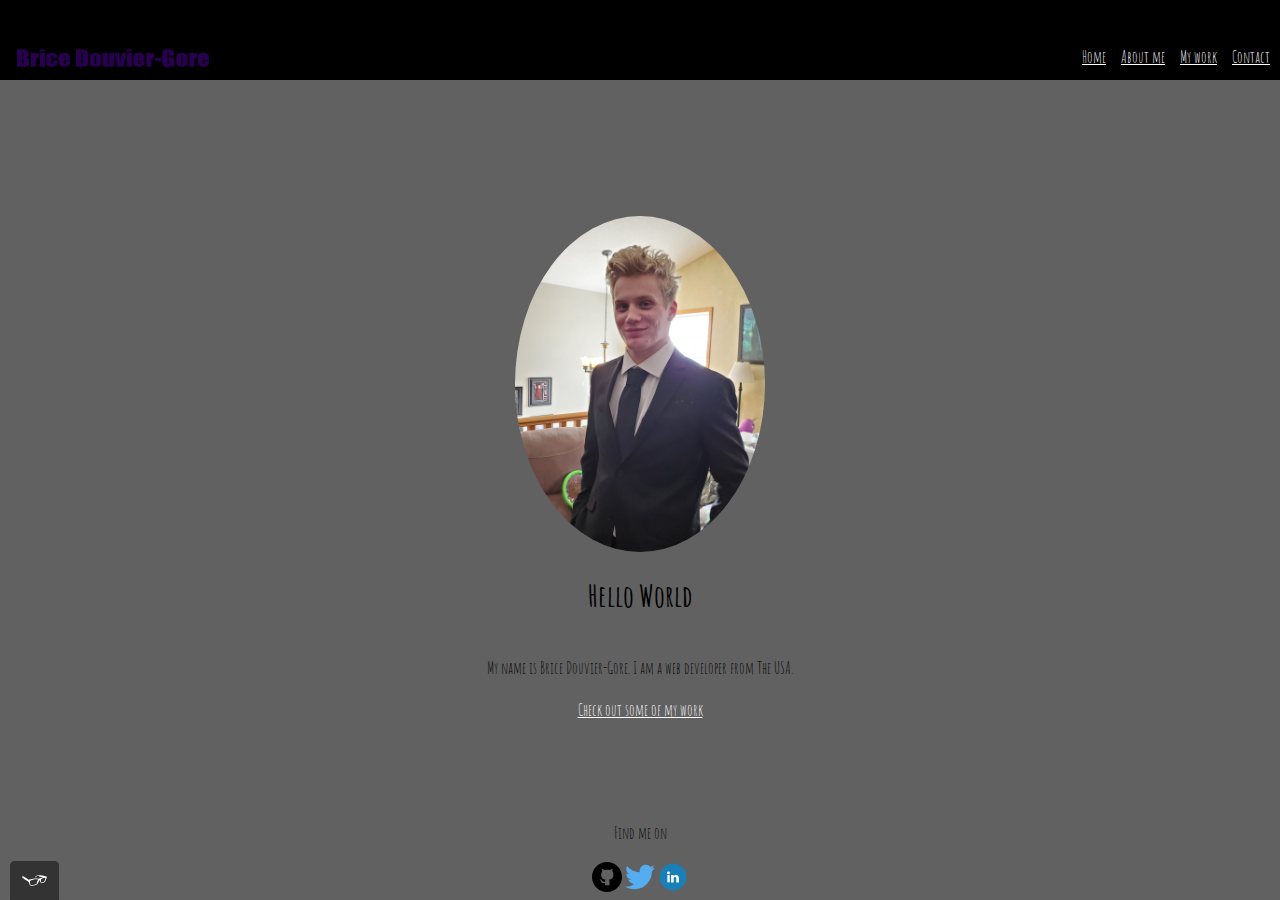
<file: index.html>
<!DOCTYPE html>
<html>

<head>
	<meta charset="utf-8">
	<meta name="viewport" content="width=device-width, iniital-scale=1">
	<title> Brice Douvier-Gore - Portfolio </title>
	<link rel="Icon" href="./img/BDG-Rythmere-Photoshop.png">
	<link rel="stylesheet" type="text/css" href="CSS/normalize.css">
	<link rel="preconnect" href="https://fonts.googleapis.com">
	<link rel="preconnect" href="https://fonts.gstatic.com" crossorigin>
	<link href="https://fonts.googleapis.com/css2?family=Amatic+SC:wght@400;700&display=swap" rel="stylesheet">
	<link rel="stylesheet" type="text/css" href="CSS/styles.production.css">

</head>

<body>
	<div class="container">
	<!-- Add Logo Here -->
	<header class="page-header">
		<img src="img/Logo.png" alt="" class="page-header_item">
		<nav class="main-navigation page-header_item">
			<ul role="menubar" class="navigation-list">
				<li role="presentation">
					<a href="index.html" role="menuitem">Home</a>
				</li>
				<li role="presentation">
					<a href="about.html" role="menuitem">About me</a>
				</li>
				<li role="presentation">
					<a href="work.html" role="menuitem">My work</a>
				</li>
				<li role="presentation">
					<a href="contact.html" role="menuitem">Contact</a>
				</li>
			</ul>
		</nav>
	</header>
	<div class="profile">
		<img src="img/Profile-Portrait.jpg" class="profile_portrait" alt="">
		<h1>Hello World</h1>
		<p>My name is Brice Douvier-Gore. I am a <span>web</span> developer from The USA.</p>
		<a href="work.html">Check out some of my work</a><br>
		<!--
		<a href="#">Default Link</a>
		<button type="button">Default Button</button>
		<button class="button_secondary">Secondary Button</button>
	-->
	</div>
</div>
	<footer class="page-footer">
		<p>Find me on</p>
		<div class="social-media">
			<img src="img/github.svg" alt="Github">
			<img src="img/twitter.svg" alt="Twitter">
			<img src="img/linkedin.svg" alt="LinkedIn">
		</div>
	</footer>
	<script src="js/tota11y.min.js"></script>
</body>

</html>
</file>
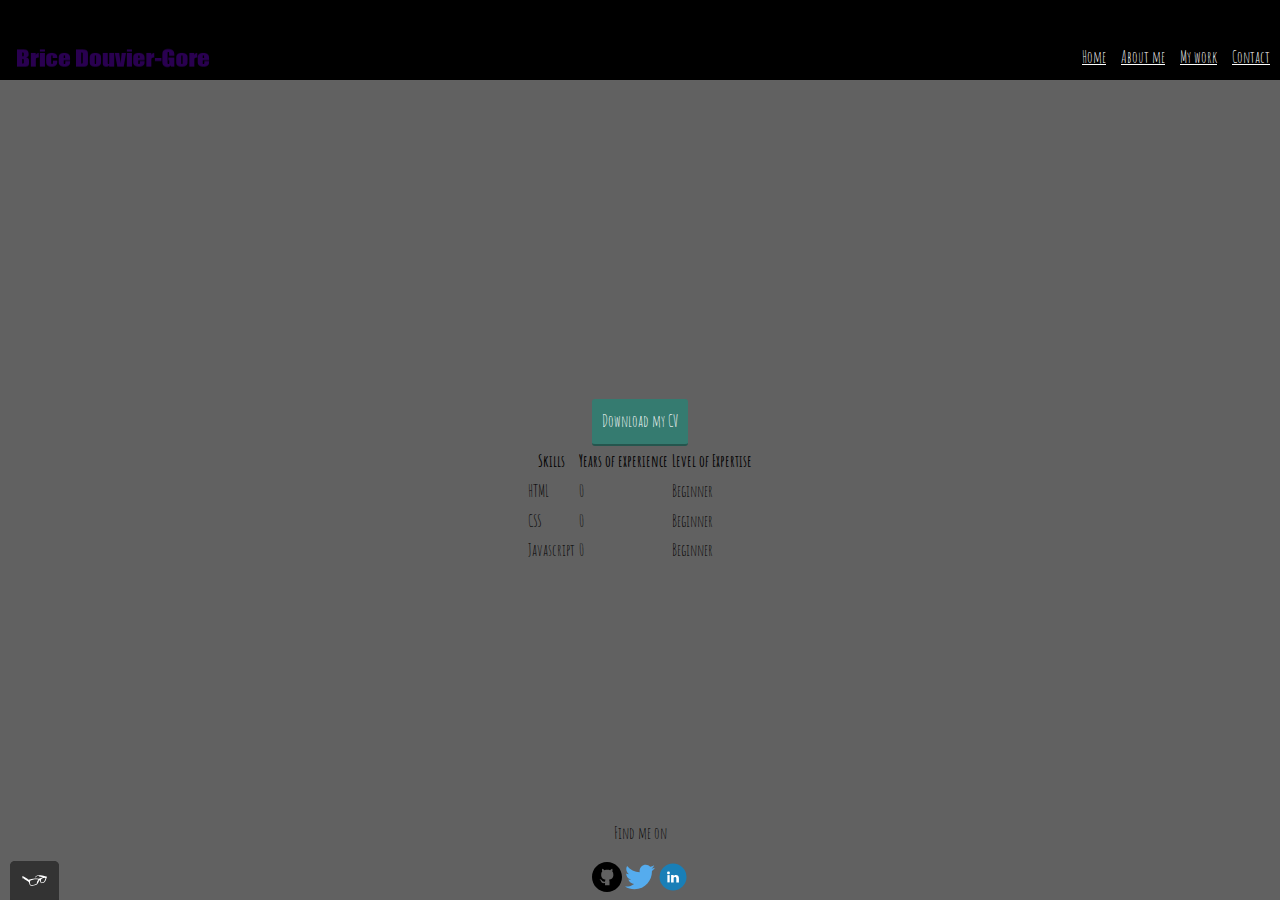
<file: about.html>
<!DOCTYPE html>
<html>

<head>
	<meta charset="utf-8">
	<meta name="viewport" content="width=device-width, iniital-scale=1">
	<title> About Brice Douvier-Gore </title>
	<link rel="Icon" href="./img/BDG-Rythmere-Photoshop.png">
	<link rel="stylesheet" type="text/css" href="CSS/normalize.css">
	<link rel="preconnect" href="https://fonts.googleapis.com">
	<link rel="preconnect" href="https://fonts.gstatic.com" crossorigin>
	<link href="https://fonts.googleapis.com/css2?family=Amatic+SC:wght@400;700&display=swap" rel="stylesheet">
	<link rel="stylesheet" type="text/css" href="CSS/styles.production.css">
</head>

<body>
	<div class="container">
	<!-- Add Logo Here -->
	<header class="page-header">
		<img src="img/Logo.png" alt="" class="page-header_item">
		<nav class="main-navigation page-header_item">
			<ul role="menubar" class="navigation-list">
				<li role="presentation">
					<a href="index.html" role="menuitem">Home</a>
				</li>
				<li role="presentation">
					<a href="about.html" role="menuitem">About me</a>
				</li>
				<li role="presentation">
					<a href="work.html" role="menuitem">My work</a>
				</li>
				<li role="presentation">
					<a href="contact.html" role="menuitem">Contact</a>
				</li>
			</ul>
		</nav>
	</header>
	<div class="profile-about">
		<div class="center-button">
			<!-- Create and add CV -->
			<a href="*" class="button"  download>Download my CV</a>
		</div>
		<table class="table-center">
			<thead>
				<tr>
					<th>Skills</th>
					<th>Years of experience</th>
					<th>Level of Expertise</th>
				</tr>
			</thead>
			<tbody>
				<tr>
					<td>HTML</td>
					<td>0</td>
					<td>Beginner</td>
				</tr>
				<tr>
					<td>CSS</td>
					<td>0</td>
					<td>Beginner</td>
				</tr>
				<tr>
					<td>Javascript</td>
					<td>0</td>
					<td>Beginner</td>
				</tr>
			</tbody>
		</table>
	</div>
</div>
	<footer class="page-footer">
		<p>Find me on</p>
		<div class="social-media">
			<img src="img/github.svg" alt="Github">
			<img src="img/twitter.svg" alt="Twitter">
			<img src="img/linkedin.svg" alt="LinkedIn">
		</div>
	</footer>
	<script src="js/tota11y.min.js"></script>
</body>

</html>
</file>
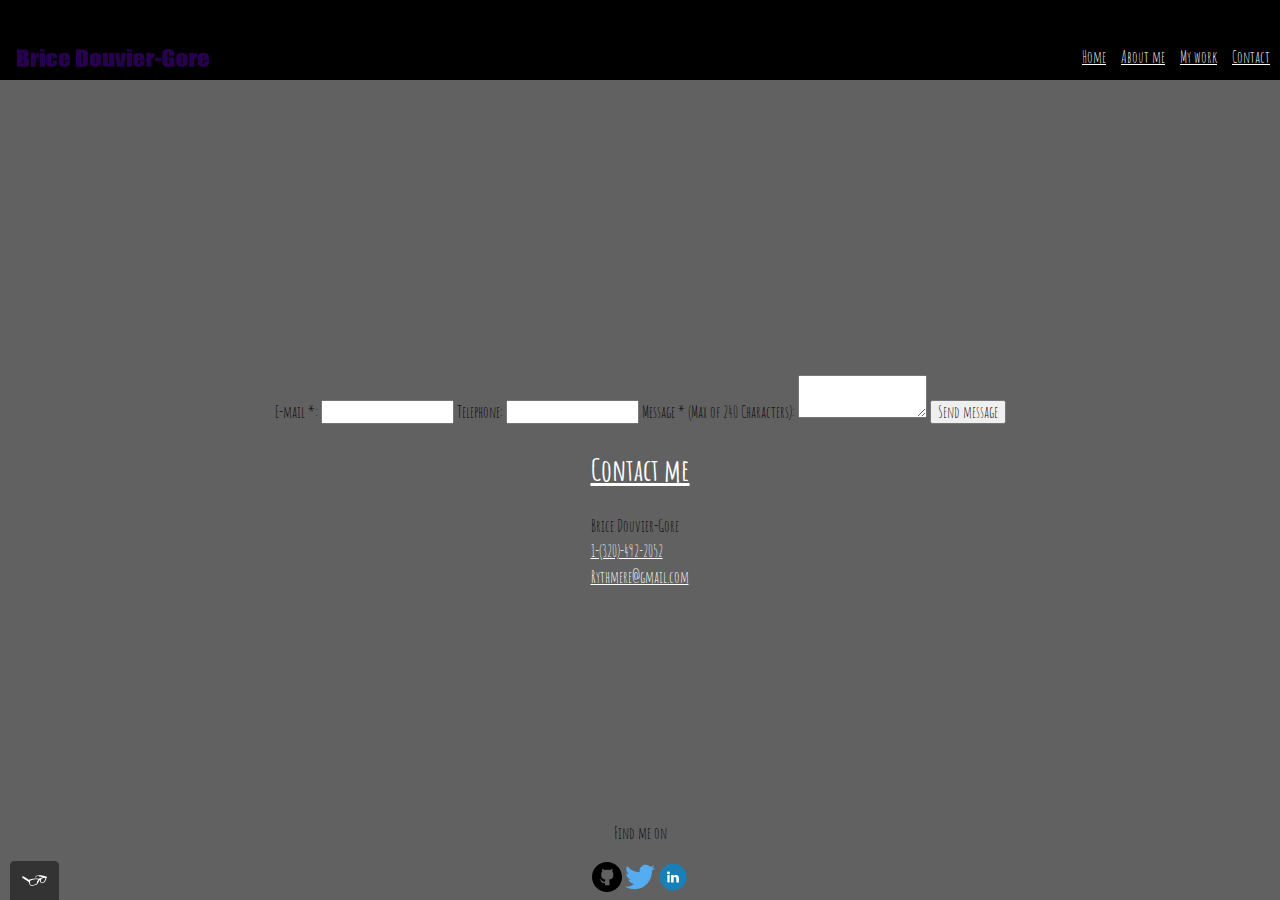
<file: contact.html>
<!DOCTYPE html>
<html>

<head>
	<meta charset="utf-8">
	<meta name="viewport" content="width=device-width, iniital-scale=1">
	<title> Contact Brice Douvier-Gore </title>
	<link rel="Icon" href="./img/BDG-Rythmere-Photoshop.png">
	<link rel="stylesheet" type="text/css" href="CSS/normalize.css">
	<link rel="preconnect" href="https://fonts.googleapis.com">
	<link rel="preconnect" href="https://fonts.gstatic.com" crossorigin>
	<link href="https://fonts.googleapis.com/css2?family=Amatic+SC:wght@400;700&display=swap" rel="stylesheet">
	<link rel="stylesheet" type="text/css" href="CSS/styles.production.css">
</head>

<body>
	<div class="container">
	<!-- Add Logo Here -->
	<header class="page-header">
		<img src="img/Logo.png" alt="" class="page-header_item">
		<nav class="main-navigation page-header_item">
			<ul role="menubar" class="navigation-list">
				<li role="presentation">
					<a href="index.html" role="menuitem">Home</a>
				</li>
				<li role="presentation">
					<a href="about.html" role="menuitem">About me</a>
				</li>
				<li role="presentation">
					<a href="work.html" role="menuitem">My work</a>
				</li>
				<li role="presentation">
					<a href="contact.html" role="menuitem">Contact</a>
				</li>
			</ul>
		</nav>
	</header>
	<div class="profile-contact">
	<div>
		<form action="*" method="post" id="contact-form">
			<label class="standard-label" for="contact-email">E-mail *: </label>
			<input type="email" id="contact-email" required="required">

			<label class="standard-label" for="contact-tel">Telephone: </label>
			<input type="tel" pattern="\d{3}[\-]\d{3}[\-]\d{4}" id="contact-tel" >

			<label class="standard-label" for="message">Message * (Max of 240 Characters):  </label>
			<textarea maxlength="240" required="required" id="message"></textarea>

			<input type="submit" value="Send message">

		</form>
	</div>
	<div class="profile-contact-2">
		<h1><a href="mailto:Rythmere@gmail.com">Contact me</a></h1>
		Brice Douvier-Gore<br>
		<a href="tel:+3204922052" >1-(320)-492-2052</a><br>
		<a href="mailto:Rythmere@gmail.com">Rythmere@gmail.com</a>

	</div>
</div>
</div>
	<footer class="page-footer">
		<p>Find me on</p>
		<div class="social-media">
			<img src="img/github.svg" alt="Github">
			<img src="img/twitter.svg" alt="Twitter">
			<img src="img/linkedin.svg" alt="LinkedIn">
		</div>
	</footer>
	<script src="js/tota11y.min.js"></script>
</body>

</html>
</file>
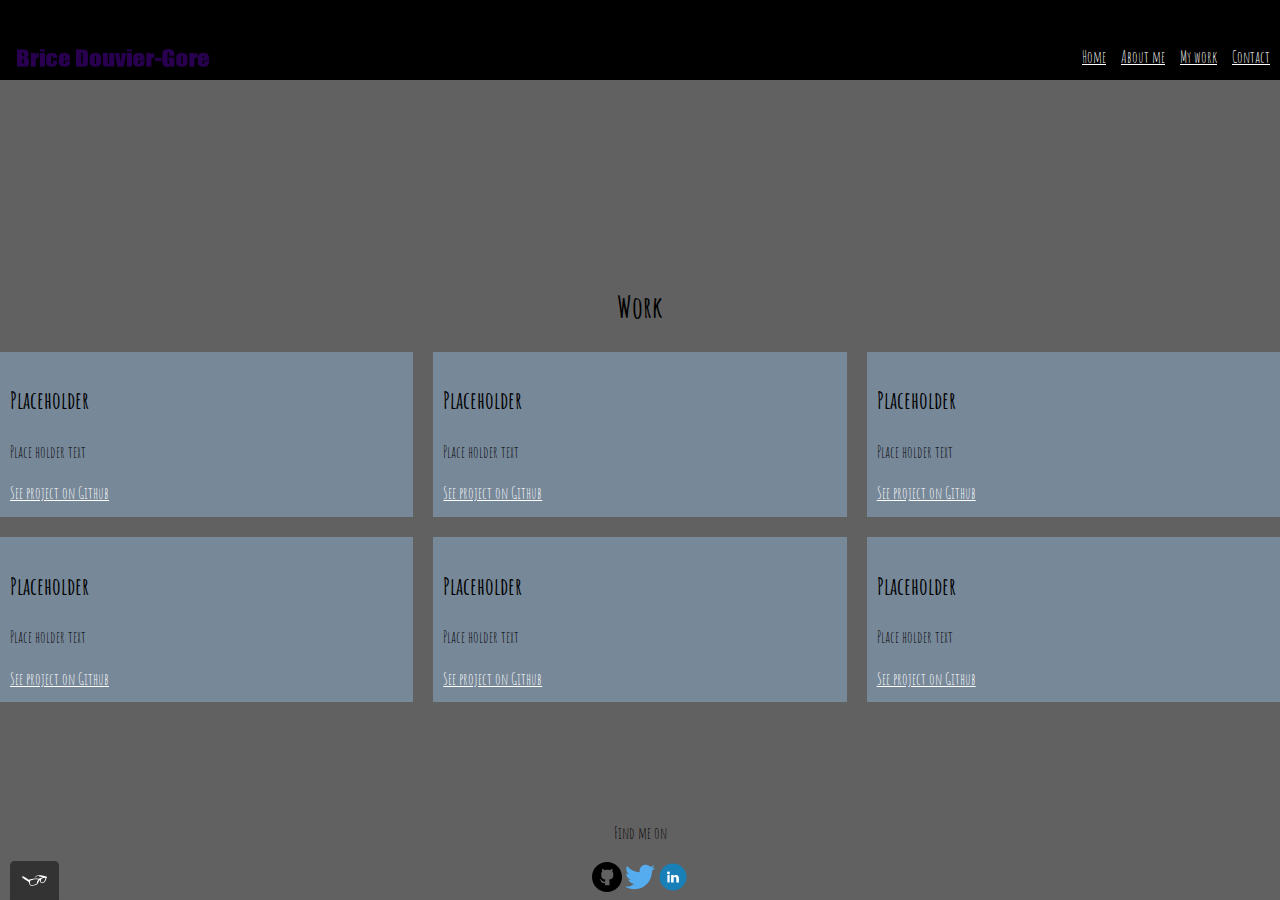
<file: work.html>
<!DOCTYPE html>
<html>

<head>
	<meta charset="utf-8">
	<meta name="viewport" content="width=device-width, iniital-scale=1">
	<title> Brice Douvier-Gore - Work </title>
	<link rel="Icon" href="./img/BDG-Rythmere-Photoshop.png">
	<link rel="stylesheet" type="text/css" href="CSS/normalize.css">
	<link rel="preconnect" href="https://fonts.googleapis.com">
	<link rel="preconnect" href="https://fonts.gstatic.com" crossorigin>
	<link href="https://fonts.googleapis.com/css2?family=Amatic+SC:wght@400;700&display=swap" rel="stylesheet">
	<link rel="stylesheet" type="text/css" href="CSS/styles.production.css">

</head>

<body>
	<div class="container">
	<!-- Add Logo Here -->
	<header class="page-header">
		<img src="img/Logo.png" alt="" class="page-header_item">
		<nav class="main-navigation page-header_item">
			<ul role="menubar" class="navigation-list">
				<li role="presentation">
					<a href="index.html" role="menuitem">Home</a>
				</li>
				<li role="presentation">
					<a href="about.html" role="menuitem">About me</a>
				</li>
				<li role="presentation">
					<a href="work.html" role="menuitem">My work</a>
				</li>
				<li role="presentation">
					<a href="contact.html" role="menuitem">Contact</a>
				</li>
			</ul>
		</nav>
	</header>
	<section class="profile-work">
		<h1 class="work-header">Work</h1>
		<div class="grid">
			<div class="grid_item">
				<h2>Placeholder</h2>
				<p>Place holder text</p>
				<a href="#">See project on Github</a>
			</div>
			<div class="grid_item">
				<h2>Placeholder</h2>
				<p>Place holder text</p>
				<a href="#">See project on Github</a>
			</div>
			<div class="grid_item">
				<h2>Placeholder</h2>
				<p>Place holder text</p>
				<a href="#">See project on Github</a>
			</div>
			<div class="grid_item">
				<h2>Placeholder</h2>
				<p>Place holder text</p>
				<a href="#">See project on Github</a>
			</div>
			<div class="grid_item">
				<h2>Placeholder</h2>
				<p>Place holder text</p>
				<a href="#">See project on Github</a>
			</div>
			<div class="grid_item">
				<h2>Placeholder</h2>
				<p>Place holder text</p>
				<a href="#">See project on Github</a>
			</div>
		</div>
	</section>
</div>
	<footer class="page-footer">
		<p>Find me on</p>
		<div class="social-media">
			<img src="img/github.svg" alt="Github">
			<img src="img/twitter.svg" alt="Twitter">
			<img src="img/linkedin.svg" alt="LinkedIn">
		</div>
	</footer>
	<script src="js/tota11y.min.js"></script>
</body>

</html>
</file>
<file: CSS/styles.production.css>
/*
* Prefixed by https://autoprefixer.github.io
* PostCSS: v8.3.6,
* Autoprefixer: v10.3.1
* Browsers: last 4 version
*/

.container {
	-webkit-box-flex: 1;
	    -ms-flex-positive: 1;
	        flex-grow: 1;
}
body {
	background-color: #616161;
	font-family: 'Amatic SC', sans-serif;
	font-weight: 400;
	font-size: 16px;
	line-height: 1.6;
	height: 100vh;
	display: -webkit-box;
	display: -ms-flexbox;
	display: flex;
	-webkit-box-orient: vertical;
	-webkit-box-direction: normal;
	    -ms-flex-direction: column;
	        flex-direction: column;
}

h1 {
  font-size: 30px;
  font-weight: 700;
}

h2 {
  font-size: 24px;
  font-weight: 700;
}

h3 {
  font-size: 18px;
  font-weight: 700;
}

a {
	color: white;
}

a:visited {
	color: lightslategrey;
}

a:hover,
	a:focus {
		text-decoration: none;
}

a:active {
	color: blue;
}

button {
	border: none;
	display: inline-block;
	font-family: inherit;
	background-color: #357b70;
	color: white;
	text-decoration: none;
	padding: 10px;
	border-radius: 3px;
	border-bottom: 2px solid rgba(0, 0, 0, 0.3);
	-webkit-transition: 0.5s opacity;
	-o-transition: 0.5s opacity;
	transition: 0.5s opacity;
}

.button {
	border: none;
	display: inline-block;
	font-family: inherit;
	background-color: #357b70;
	color: white;
	text-decoration: none;
	padding: 10px;
	border-radius: 3px;
	border-bottom: 2px solid rgba(0, 0, 0, 0.3);
	-webkit-transition: 0.5s opacity;
	-o-transition: 0.5s opacity;
	transition: 0.5s opacity;
}

button:hover,
button:focus,
.button:hover,
.button:focus {
	cursor: pointer;
	opacity: 0.8;
}

.button_secondary {
	background-color: #e0b354;
	color: #2b2b2b;
}

.profile_portrait {
	float: left;
	width: 250px;
	margin: 0 10px;
	border-radius: 50%;
}

.page-footer {
	clear: both;
	display: -webkit-box;
	display: -ms-flexbox;
	display: flex;
	-webkit-box-orient: vertical;
	-webkit-box-direction: normal;
	    -ms-flex-direction: column;
	        flex-direction: column;
	text-align: center;
}

.profile {
	display: -webkit-box;
	display: -ms-flexbox;
	display: flex;
	-webkit-box-orient: vertical;
	-webkit-box-direction: normal;
	    -ms-flex-direction: column;
	        flex-direction: column;
	-webkit-box-pack: center;
	    -ms-flex-pack: center;
	        justify-content: center;
	-webkit-box-align: center;
	    -ms-flex-align: center;
	        align-items: center;
	min-height: 100%;
}

.profile-about {
	display: -webkit-box;
	display: -ms-flexbox;
	display: flex;
	-webkit-box-orient: vertical;
	-webkit-box-direction: normal;
	    -ms-flex-direction: column;
	        flex-direction: column;
	-webkit-box-pack: center;
	    -ms-flex-pack: center;
	        justify-content: center;
	-webkit-box-align: center;
	    -ms-flex-align: center;
	        align-items: center;
	min-height: 100%;
}

.work-header {
	display: -webkit-box;
	display: -ms-flexbox;
	display: flex;
	-webkit-box-orient: vertical;
	-webkit-box-direction: normal;
	    -ms-flex-direction: column;
	        flex-direction: column;
	-webkit-box-align: center;
	    -ms-flex-align: center;
	        align-items: center;
}

.profile-work {
	display: -webkit-box;
	display: -ms-flexbox;
	display: flex;
	-webkit-box-orient: vertical;
	-webkit-box-direction: normal;
	    -ms-flex-direction: column;
	        flex-direction: column;
	-webkit-box-pack: center;
	    -ms-flex-pack: center;
	        justify-content: center;
	min-height: 100%;
}

.profile-contact {
	-webkit-box-flex: 0;
	    -ms-flex: 0 1 200px;
	        flex: 0 1 200px;
	display: -webkit-box;
	display: -ms-flexbox;
	display: flex;
	-webkit-box-orient: vertical;
	-webkit-box-direction: normal;
	    -ms-flex-direction: column;
	        flex-direction: column;
	-webkit-box-pack: center;
	    -ms-flex-pack: center;
	        justify-content: center;
	-webkit-box-align: center;
	    -ms-flex-align: center;
	        align-items: center;
	min-height: 100%;
	width: 100%;
}

* {
	-webkit-box-sizing: border-box;
	        box-sizing: border-box;
}

.page-header {
	display: -webkit-box;
	display: -ms-flexbox;
	display: flex;
	width: 100%;
	height: 10%;
	padding: 10px;
	background-color: black;
}

.page-header_item {
	display: -webkit-box;
	display: -ms-flexbox;
	display: flex;
	-webkit-box-orient: vertical;
	-webkit-box-direction: normal;
	    -ms-flex-direction: column;
	        flex-direction: column;
	-webkit-box-flex: 0;
	    -ms-flex: 0 1 200px;
	        flex: 0 1 200px;
}

.page-header_item:last-child {
	-webkit-box-flex: 1;
	    -ms-flex-positive: 1;
	        flex-grow: 1;
	text-align: right;
}

.navigation-list {
	display: -webkit-box;
	display: -ms-flexbox;
	display: flex;
	-webkit-box-flex: 1;
	    -ms-flex-positive: 1;
	        flex-grow: 1;
	list-style-type: none;
	height: 100%;
	margin: 0;
	-ms-flex-item-align: end;
	    align-self: flex-end;
}

.navigation-list li {
	-webkit-box-flex: 1;
	    -ms-flex-positive: 1;
	        flex-grow: 1;
	display: inline-block;
	margin-left: 15px;
	-ms-flex-item-align: end;
	    align-self: flex-end;
}

.grid {
	display: -ms-grid;
	display: grid;
	-ms-grid-columns: 1fr 20px 1fr 20px 1fr;
	grid-template-columns: 1fr 1fr 1fr;
	grid-gap: 20px;
}

.grid_item {
	background-color: lightslategrey;
	padding: 10px;
}

@media all and (max-width: 500px) {
	.grid {
		-ms-grid-columns: 1fr;
		grid-template-columns: 1fr;
	}
}

@media all and (min-width: 500px) and (max-width: 750px) {
	.grid {
		-ms-grid-columns: 1fr 20px 1fr;
		grid-template-columns: 1fr 1fr;
	}
}

@media all and (max-width: 750px) {
	.grid {
		grid-gap: 10px;
	}

	h1 {
		font-size: 22px;
	}
}

/*
@keyframes color-change {
	from {
		fill: var(--colour-change-primary);
	}

	to {
		fill: var(--colour-change-secondary);
	}
}

.sun {
	animation: 4s color-change infinite alternate linear;
}

@keyframes cloud-move {
	from {
		transform: translate(0, 50px);
	}

	to {
		transform: translate(200px, 50px);
	}
}

.cloud-front {
	animation: 30s cloud-move infinite alternate linear;
}

@keyframes cloud-move-reverse {
	from {
		transform: translate(446px, 48px);
	}

	to {
		transform: translate(100px, 48px);
	}
}

.cloud-back {
	animation: 34s cloud-move-reverse infinite alternate linear;
}
*/
</file>
